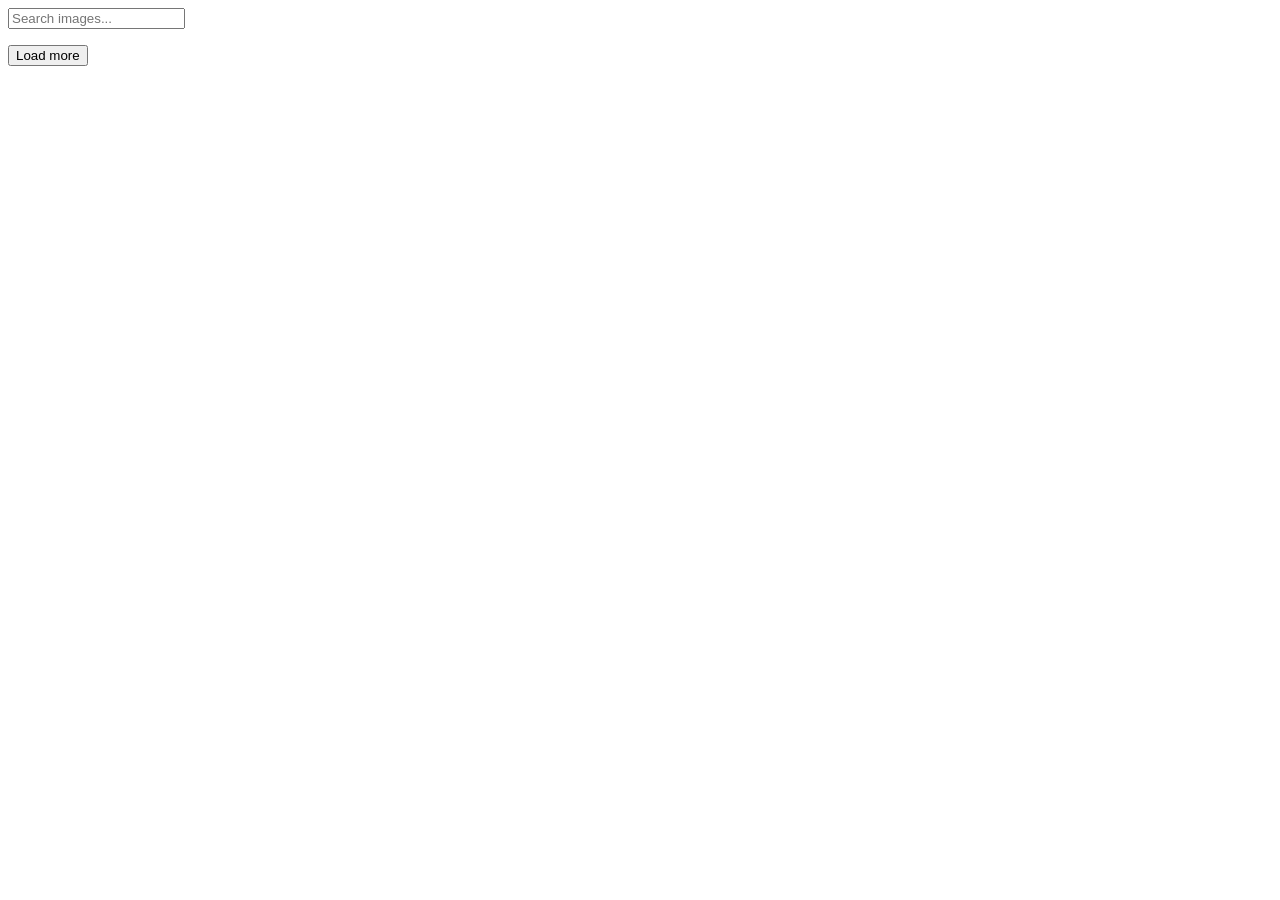
<file: src/index.html>
<!DOCTYPE html>
<html lang="en">

<head>
  <meta charset="UTF-8" />
  <meta name="viewport" content="width=device-width, initial-scale=1.0" />
  <meta http-equiv="X-UA-Compatible" content="ie=edge" />
  <title>Homework 12</title>
  <link href="https://fonts.googleapis.com/icon?family=Material+Icons" rel="stylesheet" />
  
</head>

<body>
  <form class="search-form" id="search-form">
    <input type="text" name="query" autocomplete="off" placeholder="Search images..." />
  </form>

  <ul class="gallery">
    <!-- Список <li> с карточками изображений -->
  </ul>

  <button type="button" class="btn btn-primary button" data-action="load-more">
    <span class="spinner-border spinner-border-sm spinner is-hidden" role="status" aria-hidden="true"></span>
  
    <span class="label">Load more</span>
  </button>

  <script src="./index.js"></script>
</body>

</html>
</file>
